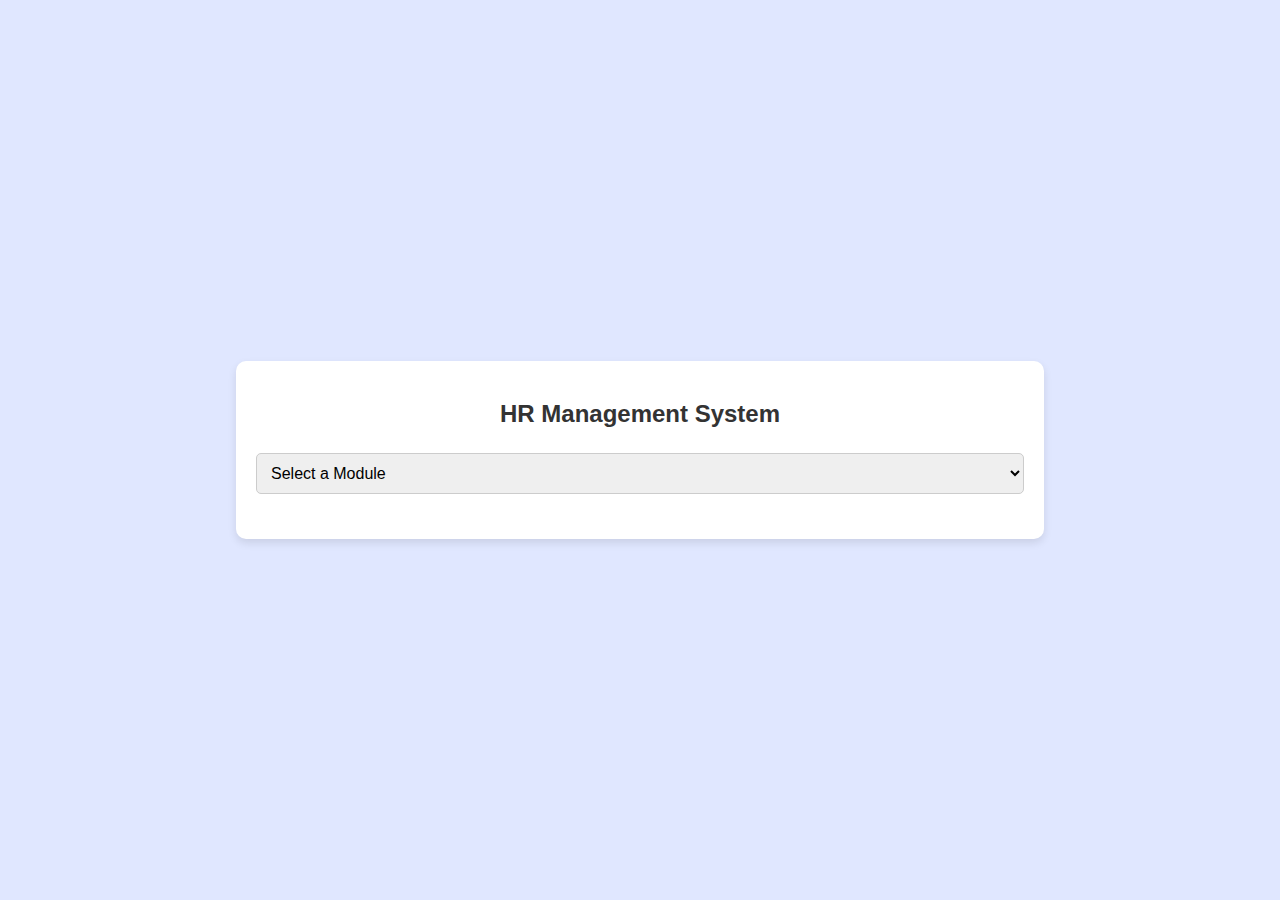
<file: index.html>
<!DOCTYPE html>
<html lang="en">
<head>
    <meta charset="UTF-8">
    <meta name="viewport" content="width=device-width, initial-scale=1.0">
    <title>HR Management System</title>
    <style>
        body {
            font-family: Arial, sans-serif;
            background-color: #f4f4f9;
            margin: 0;
            padding: 0;
        }
        .container {
            display: flex;
            min-height: 100vh;
            align-items: center;
            justify-content: center;
            flex-direction: column;
            background-color: #e0e7ff;
        }
        .chat-box {
            width: 60%;
            background-color: #ffffff;
            box-shadow: 0 4px 8px rgba(0,0,0,0.1);
            border-radius: 10px;
            padding: 20px;
        }
        h2 {
            color: #333;
            margin-bottom: 15px;
            text-align: center;
        }
        select, input, button {
            width: 100%;
            padding: 10px;
            margin: 10px 0;
            border-radius: 5px;
            border: 1px solid #ccc;
            font-size: 1rem;
        }
        button {
            background-color: #4CAF50;
            color: white;
            cursor: pointer;
            font-weight: bold;
        }
        button:hover {
            background-color: #45a049;
        }
        .response {
            margin-top: 15px;
            color: green;
            font-weight: bold;
        }
    </style>
</head>
<body>
    <div class="container">
        <div class="chat-box">
            <h2>HR Management System</h2>
            <select id="module" onchange="loadForm()">
                <option value="">Select a Module</option>
                <option value="employee">Employee Management</option>
                <option value="attendance">Attendance Management</option>
                <option value="leave">Leave Management</option>
            </select>

            <div id="form-container"></div>
            <div class="response" id="response"></div>
        </div>
    </div>

    <script>
        const webAppUrl = "https://script.google.com/macros/s/AKfycbyD5h_L14WpthHd8gvYdAgIU1Dia5R5YcJPTNSnYnwb5hSqcp8p8FTj93h9di6aI9jM/exec";

        function loadForm() {
            const module = document.getElementById("module").value;
            const formContainer = document.getElementById("form-container");
            formContainer.innerHTML = "";

            let formHtml = `<h3>${module.charAt(0).toUpperCase() + module.slice(1)} Management</h3>`;

            if (module === "employee") {
                formHtml += `
                    <input type="text" id="employeeId" placeholder="Employee ID" required>
                    <input type="text" id="name" placeholder="Name" required>
                    <input type="text" id="department" placeholder="Department" required>
                    <input type="text" id="position" placeholder="Position" required>
                    <input type="date" id="dateOfJoining" required>
                    <input type="text" id="leaveBalance" placeholder="Leave Balance" required>
                `;
            } else if (module === "attendance") {
                formHtml += `
                    <input type="text" id="employeeId" placeholder="Employee ID" required>
                    <input type="date" id="date" required>
                    <input type="time" id="checkInTime" placeholder="Check-In Time" required>
                    <input type="time" id="checkOutTime" placeholder="Check-Out Time" required>
                    <input type="text" id="status" placeholder="Status (Present/Absent/Leave)" required>
                `;
            } else if (module === "leave") {
                formHtml += `
                    <input type="text" id="employeeId" placeholder="Employee ID" required>
                    <input type="text" id="leaveType" placeholder="Leave Type" required>
                    <input type="date" id="startDate" required>
                    <input type="date" id="endDate" required>
                    <input type="text" id="status" placeholder="Leave Status (Pending/Approved/Rejected)" required>
                `;
            }

            formHtml += `<button onclick="submitData('${module}')">Submit</button>`;
            formContainer.innerHTML = formHtml;
        }

        function submitData(module) {
            const params = { module };

            document.querySelectorAll(`#form-container input`).forEach(input => {
                params[input.id] = input.value;
            });

            fetch(webAppUrl, {
                method: "POST",
                headers: { "Content-Type": "application/x-www-form-urlencoded" },
                body: new URLSearchParams(params),
            })
            .then(response => response.text())
            .then(data => {
                document.getElementById("response").innerText = data;
            })
            .catch(error => {
                document.getElementById("response").innerText = "Error submitting data: " + error;
            });
        }
    </script>
</body>
</html>
</file>
